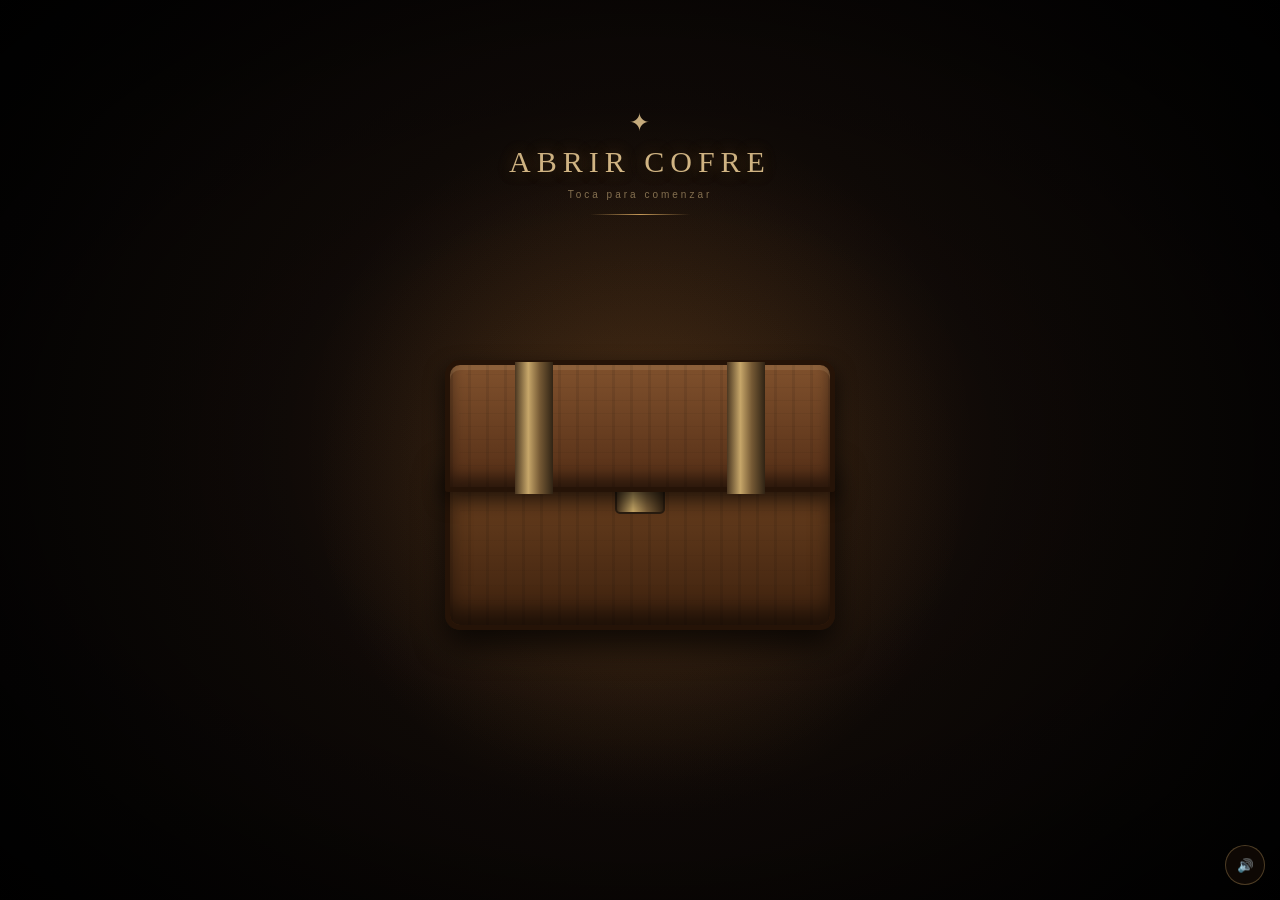
<file: cofre.html>
<!DOCTYPE html>
<html lang="es">

<head>

    <meta charset="UTF-8">

    <meta
        name="viewport"
        content="width=device-width, initial-scale=1.0"
    >

    <meta
        name="theme-color"
        content="#080504"
    >

    <title>El Cofre</title>

    <link
        rel="stylesheet"
        href="cofre.css"
    >
<audio id="chest-sound" src="Efectos/Cofre.mp3" preload="auto"></audio>
</head>


<body>

<main id="scene">

    <!-- FONDO -->

    <div class="background"></div>

    <div class="ambient-light"></div>

    <div class="vignette"></div>

    <div id="particles"></div>


    <!-- MENSAJE INICIAL -->

    <div
        id="openingMessage"
        class="opening-message"
    >

        <div class="opening-sparkle">
            ✦
        </div>

        <div class="opening-title">
            ABRIR COFRE
        </div>

        <div class="opening-subtitle">
            Toca para comenzar
        </div>

        <div class="opening-line"></div>

    </div>


    <!-- COFRE -->

    <div
        id="chest"
        class="chest"
    >

        <!-- TAPA -->

        <div class="chest-lid">

            <div class="lid-wood"></div>

            <div class="metal-band band-left"></div>

            <div class="metal-band band-right"></div>

        </div>


        <!-- LUZ INTERIOR -->

        <div class="inside-light"></div>


        <!-- CUERPO -->

        <div class="chest-body">

            <div class="body-wood"></div>

            <!-- CERRADURA -->

            <div class="lock">

                <div class="lock-plate"></div>

                <div class="lock-hole"></div>

            </div>

        </div>


        <div class="chest-shadow"></div>

    </div>


    <!-- LIBRO CERRADO -->

    <div
        id="bookContainer"
        class="book-container"
    >

        <div class="closed-book">

            <div class="closed-book-cover">

                <div class="closed-book-border">

                    <div class="closed-book-symbol">
                        ✦
                    </div>

                    <div class="closed-book-title">
                        BOOK
                    </div>

                    <div class="closed-book-symbol">
                        ✦
                    </div>

                </div>

            </div>

            <div class="closed-book-pages"></div>

        </div>

    </div>


    <!-- BOTÓN ABRIR LIBRO -->

    <button
        id="openBookButton"
        class="open-book-button"
    >

        📖
        <span>ABRIR LIBRO</span>

    </button>


    <!-- LIBRO ABIERTO -->

    <section
        id="book"
        class="book"
    >

        <div class="book-shadow"></div>


        <!-- IZQUIERDA -->

        <div class="book-page left-page">

            <div class="page-paper">

                <div class="page-number">
                    I
                </div>

                <div class="page-decoration top-decoration">
                    ✦
                </div>

                <div
                    id="leftText"
                    class="page-text"
                ></div>

                <div class="page-decoration bottom-decoration">
                    ✦
                </div>

            </div>

        </div>


        <!-- CENTRO -->

        <div class="book-spine"></div>


        <!-- DERECHA -->

        <div class="book-page right-page">

            <div class="page-paper">

                <div class="page-number">
                    II
                </div>

                <div class="page-decoration top-decoration">
                    ✦
                </div>

                <div
                    id="rightText"
                    class="page-text"
                ></div>

                <div class="page-decoration bottom-decoration">
                    ✦
                </div>

            </div>

        </div>

    </section>


    <!-- CONTROLES -->

    <div
        id="pageControls"
        class="page-controls"
    >

        <button
            id="previousPage"
            class="page-button"
        >
            ‹
        </button>

        <div
            id="pageIndicator"
            class="page-indicator"
        >
            1 - 2
        </div>

        <button
            id="nextPage"
            class="page-button"
        >
            ›
        </button>

    </div>


    <!-- MENSAJE FINAL -->

    <div
        id="bookHint"
        class="book-hint"
    >
        ✦ El mensaje ha sido revelado ✦
    </div>


    <!-- SONIDO -->

    <button
        id="soundButton"
        class="sound-button"
    >
        🔊
    </button>

</main>


<script src="cofre.js"></script>

</body>

</html>
</file>
<file: cofre.css>
* {
    box-sizing: border-box;
    margin: 0;
    padding: 0;
}


html,
body {

    width: 100%;
    height: 100%;

    overflow: hidden;

    background: #050302;

    font-family:
        Georgia,
        "Times New Roman",
        serif;
}


body {

    user-select: none;

    -webkit-user-select: none;

    -webkit-tap-highlight-color:
        transparent;
}


/* =====================================================
   ESCENA
===================================================== */

#scene {

    position: relative;

    width: 100vw;
    height: 100vh;

    overflow: hidden;

    background:
        radial-gradient(
            circle at 50% 50%,
            #26170e 0%,
            #100a07 45%,
            #020202 100%
        );

    perspective: 1200px;
}


/* =====================================================
   FONDO
===================================================== */

.background {

    position: absolute;

    inset: 0;

    background:

        radial-gradient(
            circle at 50% 55%,
            rgba(180,110,40,.14),
            transparent 40%
        );

    pointer-events: none;
}


.ambient-light {

    position: absolute;

    width: 700px;
    height: 700px;

    left: 50%;
    top: 50%;

    transform:
        translate(-50%, -50%);

    border-radius: 50%;

    background:
        radial-gradient(
            circle,
            rgba(210,140,55,.17),
            transparent 68%
        );

    opacity: .7;

    transition:
        opacity 1s ease;

    pointer-events: none;
}


.vignette {

    position: absolute;

    inset: 0;

    z-index: 500;

    pointer-events: none;

    background:
        radial-gradient(
            ellipse,
            transparent 35%,
            rgba(0,0,0,.25) 65%,
            rgba(0,0,0,.85) 100%
        );
}


/* =====================================================
   PARTÍCULAS
===================================================== */

#particles {

    position: absolute;

    inset: 0;

    z-index: 15;

    pointer-events: none;
}


.particle {

    position: absolute;

    width: 3px;
    height: 3px;

    border-radius: 50%;

    background: rgba(230,180,90,.7);

    box-shadow:
        0 0 8px rgba(230,180,90,.8);

    animation:
        subirParticula
        4s
        linear
        forwards;
}


@keyframes subirParticula {

    from {

        opacity: 0;

        transform:
            translateY(30px)
            scale(.5);
    }

    20% {

        opacity: 1;
    }

    to {

        opacity: 0;

        transform:
            translateY(-180px)
            scale(.1);
    }
}


/* =====================================================
   MENSAJE
===================================================== */

.opening-message {

    position: absolute;

    left: 50%;
    top: 12%;

    transform:
        translateX(-50%);

    z-index: 300;

    text-align: center;

    color: #e4c58f;

    cursor: pointer;

    transition:
        opacity .7s ease,
        transform .3s ease;
}


.opening-message:hover {

    transform:
        translateX(-50%)
        scale(1.04);
}


.opening-sparkle {

    font-size: 25px;

    animation:
        brillar
        1.8s
        infinite;
}


@keyframes brillar {

    0%,
    100% {

        opacity: .4;

        transform:
            scale(.9);
    }

    50% {

        opacity: 1;

        transform:
            scale(1.2);
    }
}


.opening-title {

    margin-top: 8px;

    font-size:
        clamp(18px, 4vw, 30px);

    letter-spacing: 6px;

    text-shadow:
        0 0 15px rgba(210,150,70,.4),
        0 3px 8px #000;
}


.opening-subtitle {

    margin-top: 10px;

    font-family: Arial, sans-serif;

    font-size: 10px;

    letter-spacing: 3px;

    opacity: .55;
}


.opening-line {

    width: 100px;

    height: 1px;

    margin: 14px auto;

    background:
        linear-gradient(
            90deg,
            transparent,
            #c79a58,
            transparent
        );
}


/* =====================================================
   COFRE
===================================================== */

.chest {

    position: absolute;

    left: 50%;
    top: 55%;

    width:
        clamp(230px, 36vw, 390px);

    height:
        clamp(165px, 27vw, 270px);

    transform:
        translate(-50%, -50%);

    z-index: 100;

    cursor: pointer;

    transition:
        transform .8s ease;
}


/* =====================================================
   TAPA DEL COFRE
===================================================== */

.chest-lid {

    position: absolute;

    left: 0;
    top: 0;

    width: 100%;
    height: 49%;

    z-index: 5;

    transform-origin:
        50% 100%;

    border:
        5px solid #251307;

    border-radius:
        15px 15px 3px 3px;

    background:

        repeating-linear-gradient(
            90deg,
            rgba(0,0,0,.08) 0px,
            rgba(0,0,0,.08) 3px,
            transparent 3px,
            transparent 18px
        ),

        linear-gradient(
            #80512d,
            #542e16
        );

    box-shadow:

        inset 0 5px 0
        rgba(255,220,160,.12),

        inset 0 -10px 15px
        rgba(0,0,0,.5),

        0 8px 20px
        rgba(0,0,0,.7);

    transition:
        transform 1.15s
        cubic-bezier(.15,.75,.2,1);
}


.lid-wood {

    position: absolute;

    inset: 9px;

    border-radius: 9px;

    opacity: .6;

    background:
        repeating-linear-gradient(
            0deg,
            transparent,
            transparent 12px,
            rgba(20,10,3,.18) 13px
        );
}


/* =====================================================
   BANDAS
===================================================== */

.metal-band {

    position: absolute;

    top: -3px;

    width: 10%;

    height: 108%;

    background:
        linear-gradient(
            90deg,
            #4a3620,
            #c7a76a 35%,
            #765a35 65%,
            #302314
        );

    z-index: 10;
}


.band-left {

    left: 17%;
}


.band-right {

    right: 17%;
}


/* =====================================================
   LUZ INTERIOR
===================================================== */

.inside-light {

    position: absolute;

    left: 50%;
    top: 15%;

    width: 75%;
    height: 80%;

    transform:
        translateX(-50%);

    z-index: 1;

    border-radius: 50%;

    background:
        radial-gradient(
            ellipse,
            rgba(255,194,75,.9),
            rgba(255,150,30,.35) 35%,
            transparent 72%
        );

    filter: blur(15px);

    opacity: 0;

    transition:
        opacity 1s ease;

    pointer-events: none;
}


/* =====================================================
   CUERPO
===================================================== */

.chest-body {

    position: absolute;

    left: 0;
    bottom: 0;

    width: 100%;
    height: 64%;

    z-index: 3;

    border:
        5px solid #251307;

    border-radius:
        4px 4px 15px 15px;

    background:

        repeating-linear-gradient(
            90deg,
            rgba(0,0,0,.08) 0px,
            rgba(0,0,0,.08) 3px,
            transparent 3px,
            transparent 18px
        ),

        linear-gradient(
            #704421,
            #3d210e
        );

    box-shadow:

        inset 0 8px 0
        rgba(255,220,150,.08),

        inset 0 -15px 20px
        rgba(0,0,0,.5),

        0 15px 30px
        rgba(0,0,0,.7);
}


.body-wood {

    position: absolute;

    inset: 10px;

    opacity: .45;

    background:
        repeating-linear-gradient(
            0deg,
            transparent,
            transparent 14px,
            rgba(20,10,3,.2) 15px
        );
}


/* =====================================================
   CERRADURA
===================================================== */

.lock {

    position: absolute;

    left: 50%;
    top: -18px;

    width: 50px;
    height: 70px;

    transform:
        translateX(-50%);

    z-index: 30;
}


.lock-plate {

    position: absolute;

    bottom: 0;

    width: 100%;
    height: 55px;

    border:
        2px solid #2b1d10;

    border-radius: 5px;

    background:
        linear-gradient(
            90deg,
            #49351f,
            #d1b06c 35%,
            #80633b 65%,
            #382715
        );
}


.lock-hole {

    position: absolute;

    left: 50%;
    top: 22px;

    width: 13px;
    height: 22px;

    transform:
        translateX(-50%);

    border-radius: 8px;

    background: #130b06;
}


/* =====================================================
   ⭐ ANIMACIÓN REAL DEL COFRE
===================================================== */

.chest.opened .chest-lid {

    transform:
        rotateX(-115deg)
        translateY(-12px);

    box-shadow:
        0 20px 35px
        rgba(0,0,0,.5);
}


.chest.opened .inside-light {

    opacity: 1;

    animation:
        luzCofre
        1.2s
        infinite alternate;
}


@keyframes luzCofre {

    from {

        opacity: .55;
    }

    to {

        opacity: 1;
    }
}


/* =====================================================
   LIBRO CERRADO
===================================================== */

.book-container {

    position: absolute;

    left: 50%;
    top: 51%;

    width:
        clamp(150px, 25vw, 270px);

    height:
        clamp(105px, 18vw, 190px);

    transform:
        translate(-50%, -50%)
        translateY(20px)
        scale(.7);

    opacity: 0;

    z-index: 120;

    pointer-events: none;

    transition:
        opacity 1s ease,
        transform 1s ease;
}


/*
   IMPORTANTE:
   Ahora el JS añade directamente
   la clase chest-opened-scene al scene.
*/

#scene.chest-opened .book-container {

    opacity: 1;

    transform:
        translate(-50%, -50%)
        translateY(-95px)
        scale(1);
}


.closed-book {

    position: relative;

    width: 100%;
    height: 100%;

    transform:
        rotate(-4deg);

    filter:
        drop-shadow(
            0 18px 15px
            rgba(0,0,0,.7)
        );
}


.closed-book-cover {

    position: absolute;

    inset: 0;

    border:
        4px solid #170b05;

    border-radius: 6px 11px 11px 6px;

    background:
        linear-gradient(
            135deg,
            #4c2716,
            #211007
        );

    box-shadow:
        inset 0 0 0 2px
        rgba(200,150,80,.2),

        inset 0 0 20px
        rgba(0,0,0,.6);
}


.closed-book-border {

    position: absolute;

    inset: 9%;

    border:
        1px solid
        rgba(210,160,90,.45);

    display: flex;

    flex-direction: column;

    align-items: center;

    justify-content: center;

    gap: 8px;
}


.closed-book-symbol {

    color: #d2a65f;

    font-size: 20px;
}


.closed-book-title {

    color: #dfbd7c;

    font-size:
        clamp(11px, 2vw, 18px);

    letter-spacing: 4px;
}


.closed-book-pages {

    position: absolute;

    right: -7px;
    top: 7px;

    width: 11px;
    height: 86%;

    background:
        repeating-linear-gradient(
            0deg,
            #d7b979 0px,
            #d7b979 2px,
            #967442 3px,
            #e0c183 4px
        );
}


/* =====================================================
   BOTÓN LIBRO
===================================================== */

.open-book-button {

    position: absolute;

    left: 50%;
    bottom: 13%;

    transform:
        translateX(-50%)
        translateY(20px);

    z-index: 300;

    padding:
        13px 23px;

    border:
        1px solid
        rgba(220,180,110,.5);

    border-radius: 5px;

    background:
        linear-gradient(
            #654124,
            #24150b
        );

    color: #e8cc98;

    font-family:
        Georgia,
        serif;

    letter-spacing: 2px;

    cursor: pointer;

    opacity: 0;

    pointer-events: none;

    transition:
        opacity .7s ease,
        transform .25s ease;
}


.open-book-button.visible {

    opacity: 1;

    pointer-events: auto;

    transform:
        translateX(-50%);
}


.open-book-button:hover {

    transform:
        translateX(-50%)
        scale(1.05);
}


/* =====================================================
   LIBRO ABIERTO
===================================================== */

.book {

    position: absolute;

    left: 50%;
    top: 50%;

    width:
        min(94vw, 1000px);

    height:
        min(70vh, 700px);

    transform:
        translate(-50%, -50%)
        scale(.5);

    opacity: 0;

    z-index: 400;

    pointer-events: none;

    transition:
        opacity 1s ease,
        transform 1s cubic-bezier(.2,.8,.2,1);
}


.book.open {

    opacity: 1;

    pointer-events: auto;

    transform:
        translate(-50%, -50%)
        scale(1);
}


/* =====================================================
   PÁGINAS
===================================================== */

.book-page {

    position: absolute;

    top: 0;

    width: 50%;
    height: 100%;
}


.left-page {

    left: 0;

    padding-right: 2px;
}


.right-page {

    right: 0;

    padding-left: 2px;
}


.page-paper {

    position: relative;

    width: 100%;
    height: 100%;

    overflow: hidden;

    background:
        radial-gradient(
            ellipse at center,
            #fff0bd,
            #e7cf91
        );

    box-shadow:
        inset 0 0 25px
        rgba(90,60,20,.2);
}


.left-page .page-paper {

    border-radius:
        15px 2px 2px 15px;
}


.right-page .page-paper {

    border-radius:
        2px 15px 15px 2px;
}


.page-paper::before {

    content: "";

    position: absolute;

    inset: 0;

    opacity: .13;

    background:
        repeating-linear-gradient(
            0deg,
            transparent,
            transparent 4px,
            rgba(100,70,30,.1) 5px
        );

    pointer-events: none;
}


/* =====================================================
   NÚMEROS
===================================================== */

.page-number {

    position: absolute;

    top: 25px;

    color:
        rgba(100,70,35,.55);

    font-size: 17px;

    z-index: 10;
}


.left-page .page-number {

    left: 35px;
}


.right-page .page-number {

    right: 35px;
}


/* =====================================================
   DECORACIONES
===================================================== */

.page-decoration {

    position: absolute;

    color:
        rgba(160,110,45,.65);

    font-size: 20px;

    z-index: 10;
}


.top-decoration {

    top: 45px;
}


.left-page .top-decoration {

    right: 35px;
}


.right-page .top-decoration {

    left: 35px;
}


.bottom-decoration {

    bottom: 25px;
}


.left-page .bottom-decoration {

    right: 35px;
}


.right-page .bottom-decoration {

    left: 35px;
}


/* =====================================================
   TEXTO
===================================================== */

.page-text {

    position: absolute;

    left: 11%;
    right: 11%;

    top: 17%;
    bottom: 10%;

    overflow: hidden;

    color: #3d2b1d;

    font-size:
        clamp(13px, 2vw, 23px);

    line-height: 1.7;

    white-space: pre-wrap;

    overflow-wrap: anywhere;

    z-index: 20;
}


/* =====================================================
   CURSOR
===================================================== */

.typing-cursor::after {

    content: "▌";

    animation:
        cursor .6s infinite;

    color: #70452a;
}


@keyframes cursor {

    0%,
    50% {
        opacity: 1;
    }

    51%,
    100% {
        opacity: 0;
    }
}


.typing-letter {

    opacity: 0;

    animation:
        apareceLetra
        .08s
        forwards;
}


@keyframes apareceLetra {

    to {
        opacity: 1;
    }
}


/* =====================================================
   LOMO
===================================================== */

.book-spine {

    position: absolute;

    left: 50%;
    top: 0;

    width: 35px;
    height: 100%;

    transform:
        translateX(-50%);

    z-index: 50;

    background:
        linear-gradient(
            90deg,
            rgba(50,30,10,.2),
            rgba(80,50,25,.4),
            rgba(255,245,190,.18),
            rgba(60,35,15,.4),
            rgba(30,20,10,.2)
        );
}


/* =====================================================
   CONTROLES
===================================================== */

.page-controls {

    position: absolute;

    left: 50%;
    bottom: 4%;

    transform:
        translateX(-50%);

    z-index: 450;

    display: flex;

    align-items: center;

    gap: 15px;

    opacity: 0;

    pointer-events: none;

    transition:
        opacity .7s ease;
}


.page-controls.visible {

    opacity: 1;

    pointer-events: auto;
}


.page-button {

    width: 44px;
    height: 44px;

    border-radius: 50%;

    border:
        1px solid
        rgba(220,180,110,.4);

    background:
        #2c1a0d;

    color: #e5c17c;

    font-size: 30px;

    cursor: pointer;
}


.page-button:disabled {

    opacity: .2;
}


.page-indicator {

    min-width: 90px;

    text-align: center;

    color:
        rgba(230,200,150,.75);

    font-family: Arial, sans-serif;

    font-size: 10px;

    letter-spacing: 2px;
}


/* =====================================================
   MENSAJE FINAL
===================================================== */

.book-hint {

    position: absolute;

    left: 50%;
    bottom: 1%;

    transform:
        translateX(-50%);

    z-index: 450;

    color:
        rgba(225,195,145,.7);

    font-size: 11px;

    letter-spacing: 3px;

    opacity: 0;

    transition:
        opacity .8s ease;
}


.book-hint.visible {

    opacity: 1;
}


/* =====================================================
   SONIDO
===================================================== */

.sound-button {

    position: absolute;

    right: 15px;
    bottom: 15px;

    z-index: 600;

    width: 40px;
    height: 40px;

    border-radius: 50%;

    border:
        1px solid
        rgba(220,180,110,.3);

    background:
        rgba(20,12,7,.7);

    color: #d8b77a;

    cursor: pointer;
}


/* =====================================================
   MÓVIL
===================================================== */

@media (max-width: 600px) {

    .opening-message {

        top: 10%;
    }


    .opening-title {

        font-size: 18px;

        letter-spacing: 4px;
    }


    .chest {

        width: 270px;

        height: 190px;

        top: 52%;
    }


    .book-container {

        width: 210px;

        height: 145px;
    }


    #scene.chest-opened .book-container {

        transform:
            translate(-50%, -50%)
            translateY(-100px)
            scale(.9);
    }


    .open-book-button {

        bottom: 11%;

        font-size: 10px;

        padding:
            12px 17px;
    }


    .book {

        width: 96vw;

        height: 55vh;
    }


    .page-text {

        font-size:
            clamp(10px, 3.2vw, 16px);

        line-height: 1.55;

        left: 9%;
        right: 9%;
    }


    .page-number {

        top: 17px;

        font-size: 13px;
    }


    .left-page .page-number {

        left: 20px;
    }


    .right-page .page-number {

        right: 20px;
    }


    .top-decoration {

        top: 30px;
    }


    .left-page .top-decoration {

        right: 20px;
    }


    .right-page .top-decoration {

        left: 20px;
    }


    .bottom-decoration {

        bottom: 17px;
    }


    .left-page .bottom-decoration {

        right: 20px;
    }


    .right-page .bottom-decoration {

        left: 20px;
    }


    .book-spine {

        width: 22px;
    }


    .page-controls {

        bottom: 3%;
    }


    .page-button {

        width: 38px;
        height: 38px;

        font-size: 27px;
    }


    .book-hint {

        display: none;
    }
}
</file>
